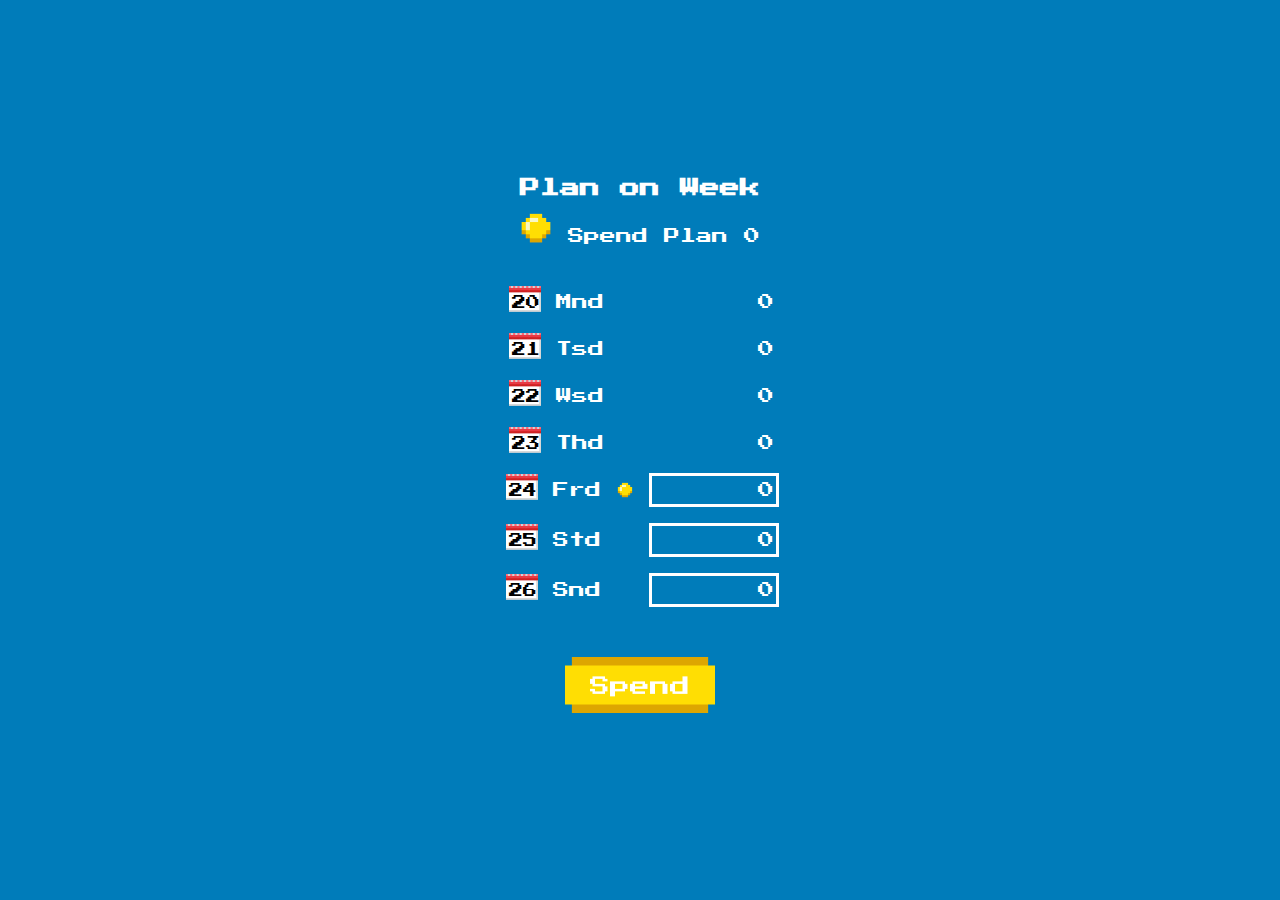
<file: index.html>
<!DOCTYPE html>
<html lang="en">
<head>
    <meta charset="UTF-8">
    <meta http-equiv="X-UA-Compatible" content="IE=edge">
    <meta name="viewport" content="width=device-width, initial-scale=1.0">
    <title>on_pocket</title>
    <link rel="icon" href="img/coin16.png" type="image/png" sizes="16x16">
    <link href="style.css" rel="stylesheet">
</head>
<body>
    
    <div class="main">
        <h1 class="title">Plan on Week</h1>
        <div class="plan">
            <img src="img/coin.png" alt="coin">
            <span>Spend Plan</span>
            <span id="res">0</span>
        </div>
        
        <div>
            <div class="day" id="d1">
                <img class="celenderpos" src="img/celender.png" alt="celender">
                <span class="celendertext">01</span>
                <span>Mnd</span>
                <img class="today" src="img/coin16.png" alt="today">
                <input class="in" type="text" inputmode="numeric" value=0>
            </div>
            
            <div class="day" id="d2">
                <img class="celenderpos" src="img/celender.png" alt="celender">
                <span class="celendertext">02</span>                
                <span>Tsd</span>
                <img class="today" src="img/coin16.png" alt="today">
                <input class="in" type="text" inputmode="numeric" value=0>
            </div>
                
            <div class="day" id="d3">
                <img class="celenderpos" src="img/celender.png" alt="celender">
                <span class="celendertext">01</span>                
                <span>Wsd</span>
                <img class="today" src="img/coin16.png" alt="today">
                <input class="in" type="text" inputmode="numeric" value=0>
            </div>

            <div class="day" id="d4">
                <img class="celenderpos" src="img/celender.png" alt="celender">
                <span class="celendertext">12</span>                
                <span>Thd</span>
                <img class="today" src="img/coin16.png" alt="today">
                <input class="in" type="text" inputmode="numeric" value=0>
            </div>

            <div class="day" id="d5">
                <img class="celenderpos" src="img/celender.png" alt="celender">
                <span class="celendertext">01</span>                
                <span>Frd</span>
                <img class="today" src="img/coin16.png" alt="today">
                <input class="in" type="text" inputmode="numeric" value=0>
            </div>

            <div class="day" id="d6">
                <img class="celenderpos" src="img/celender.png" alt="celender">
                <span class="celendertext">01</span>                
                <span>Std</span>
                <img class="today" src="img/coin16.png" alt="today">
                <input class="in" type="text" inputmode="numeric" value=0>
            </div>

            <div class="day" id="d7">
                <img class="celenderpos" src="img/celender.png" alt="celender">
                <span class="celendertext">01</span>                
                <span>Snd</span>
                <img class="today" src="img/coin16.png" alt="today">
                <input class="in" type="text" inputmode="numeric" value=0>
            </div>
        </div>

        <div>
            <a href="daypage.html"><img class="spend" src="img/spend.png" alt="spend" ></a>
        </div>
    </div>
    
    <script src="script.js"></script>
</body>
</html>
</file>
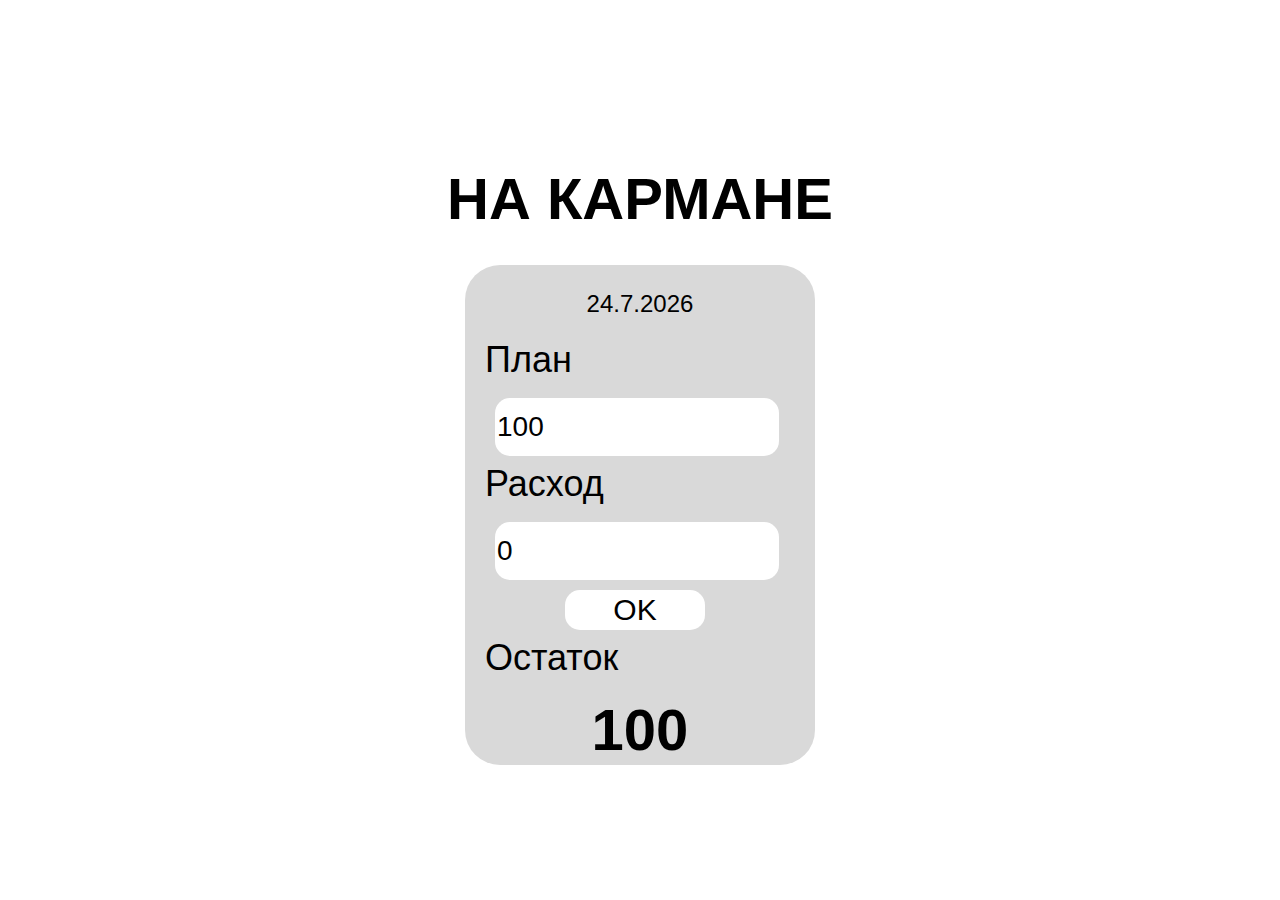
<file: ver_0_2/index.html>
<!DOCTYPE html>
<html lang="ru">
<head>
    <meta charset='utf-8'>
    <title>на кармане</title>
    <meta name="viewport" content="width=device-width">
    <link rel="icon" href="img/favicon32.png" type="image/png" sizes="32x32">
    <link rel="icon" href="img/favicon16.png" type="image/png" sizes="16x16">
    <link href="style.css" rel="stylesheet">
</head>
<body>
    <h1 class="name">НА КАРМАНЕ</h1>
    <div class="pocket">
        <h3 id="date">11.11.22</h3>
        <p class="cash">План</p>
        <form>
            <input id="plan" type="text" placeholder="150">
        </form>
        <p class="cash">Расход</p>
        <form>
            <input id="trat" type="text" placeholder="Расход">
        </form>
        <button>OK</button>
        <p class="cash">Остаток</p>
        <p id="res">2000</p>
    </div>
    <script src="script.js"></script>
</body>
</html>
</file>
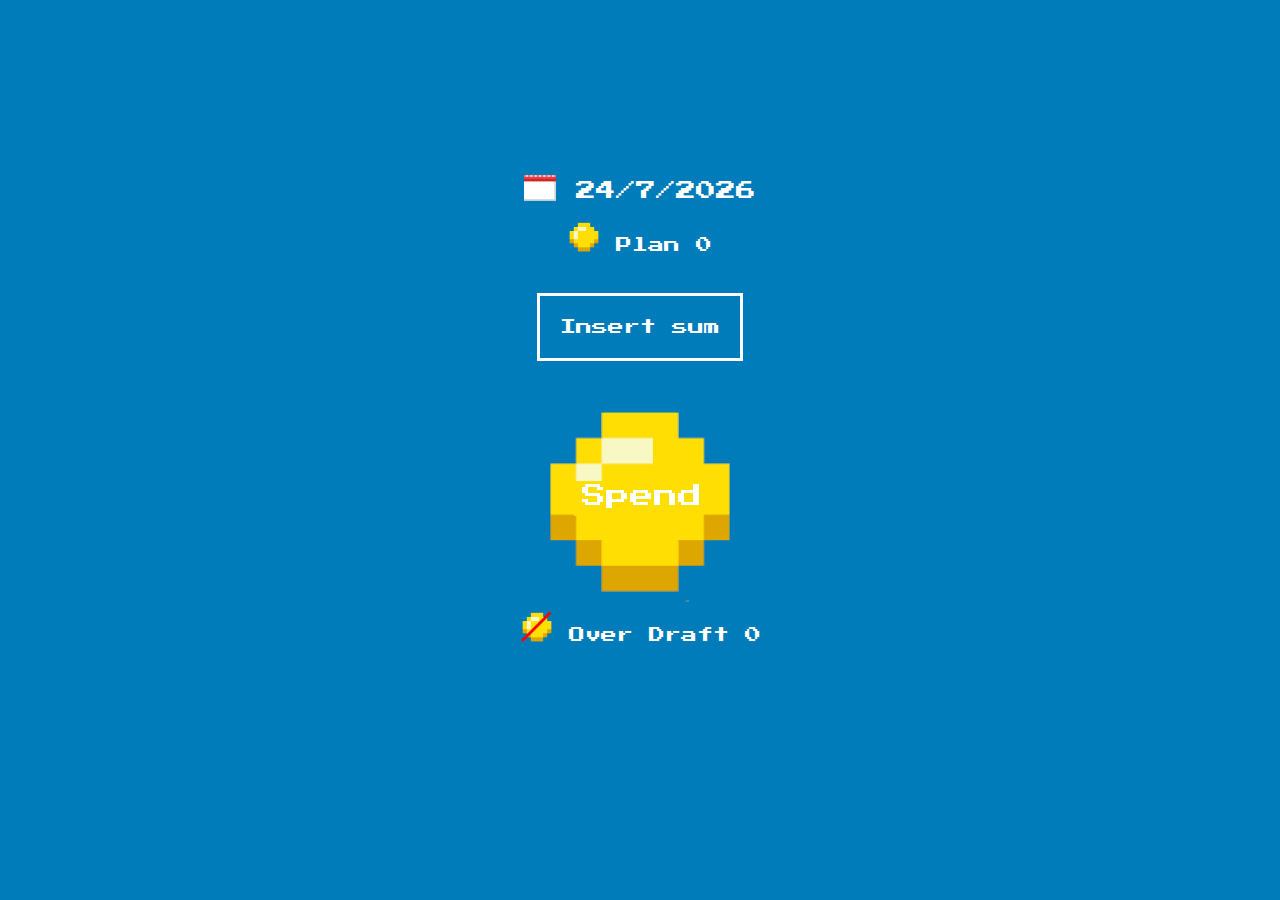
<file: daypage.html>
<!DOCTYPE html>
<html lang="en">
<head>
    <meta charset="UTF-8">
    <meta http-equiv="X-UA-Compatible" content="IE=edge">
    <meta name="viewport" content="width=device-width, initial-scale=1.0">
    <title>on_pocket</title>
    <link rel="icon" href="img/coin16.png" type="image/png" sizes="16x16">
    <link href="style.css" rel="stylesheet">
</head>
<body>
    
    <div class="main">    
        <div class="title2">
            <a href="index.html"><img src="img/celender.png" alt="back"></a>
            <span id="d_p2">13/11/2022</span>
        </div>
        
        <div class="plan">
            <img src="img/coin.png" alt="coin">
            <span>Plan</span>
            <span id="planVal">0</span> 
        </div>
        <div>
            <input class="in2" type="text" inputmode="numeric" placeholder="Insert sum">
        </div>
        <div id="buttonDiv">
            <div id="bigButton"><img class="spend2" src="img/big_spend.png" alt="spend"></div>
            <div id="bigButton_on"><img class="spend2" src="img/big_spend_on.png" alt="spend"></div>
        </div>
        <div class="plan"> 
            <img src="img/no_coin.png" alt="no_coin">
            <span>Over Draft</span>
            <span id="ost">300</span>
        </div>
    </div>
    
    <script src="script2.js"></script>
</body>
</html>
</file>
<file: style.css>
@import url('https://fonts.googleapis.com/css2?family=Press+Start+2P&display=swap');

body {
    font-family: 'Press Start 2P', cursive;
    background-color: #007CBA;
}

.main {
    background-color: #007CBA;
    margin-left: auto;
    margin-right: auto;
    width: 100%;
    height: 570px;
    color: rgb(255, 255, 255);
    position: absolute;
    top: 50%;
    left: 50%;
    margin-right: -50%;
    transform: translate(-50%, -50%)
}

.title {
    font-size: 20px;
    text-align: center;
}

.title2 {
    font-size: 20px;
    text-align: center;
    padding-top: 10px;
    padding-bottom: 20px;
}

.plan {
    text-align: center;
    font-size: 16px;
    margin-bottom: 40px;
}


.day {
    text-align: center;
    position: relative;
    left: -20px;
    margin-bottom: 15px;
}

.celendertext {
    position: relative;
    color: black;
    z-index: 2;
    font-size: 14px;

}


.celenderpos {
    position: relative;
    left: 45px;
    top: 2px;
    z-index: 1;
}

.spend {
    display: block;
    margin-left: auto;
    margin-right: auto;
    margin-top: 50px;
}


.in {
    font-family: 'Press Start 2P', cursive;
    text-align: right;
    font-size: 16px;
    width: 120px;
    border: 3px solid #FFFFFF;
    background-color: #007CBA;
    color: #ffffff;
    height: 26px;
}

.in2 {
    font-family: 'Press Start 2P', cursive;
    text-align: center;
    font-size: 16px;
    width: 196px;
    border: 3px solid #FFFFFF;
    background-color: #007CBA;
    color: #ffffff;
    height: 60px;
    display: block;
    margin-left: auto;
    margin-right: auto;
    margin-bottom: 30px;
    
}


#buttonDiv {
    display: block;
    width: 220px;
    height: 220px;
    position: static;
    margin-left: auto;
    margin-right: auto;
    
}

#bigButton {
    position: absolute;
    visibility: visible;
    z-index: 2;
}

#bigButton_on {
    position: absolute;
    margin-top: 20px;
    margin-left: 20px;
    z-index: 1;
}

.today {
 visibility: hidden;
}

::placeholder { 
    color: rgb(255, 255, 255);
    opacity: 1;
  }
</file>
<file: ver_0_2/style.css>
body {
    font-family: 'Inter', sans-serif;
    font-weight: normal;
}


.name {
    position: absolute;
    width: 560px;
    height: 110px;
    left: calc(50% - 560px/2);
    top: calc(50% - 110px/2 - 270px);
    font-style: normal;
    font-weight: 700;
    font-size: 58px;
    line-height: 70px;
    text-align: center;
    color: #000000;
}

.pocket {
    position: absolute;
    width: 350px;
    height: 500px;
    left: calc(50% - 350px/2);
    top: 265px;
    background: #D9D9D9;
    border-radius: 35px;
}

#date {
    font-style: normal;
    font-weight: 300;
    font-size: 24px;
    line-height: 29px;
    text-align: center;
    color: #000000;
}

.cash {
    margin-top: 10px;
    margin-left: 20px;
    margin-bottom:20px;
    font-style: normal;
    font-weight: 200;
    font-size: 36px;    
    line-height: 36px; 
    color: #000000;
}

button {
    width: 140px;
    height: 40px;
    margin-top: 10px;
    margin-left: 100px;
    border-radius: 15px;
    background: #ffffff;
    border: none;
    font-weight: 100;
    font-size: 30px;   
}

input {
    width: 280px;
    height: 56px;
    margin-left: 30px;
    background: #FFFFFF;
    border-radius: 15px;
    font-size: 28px;   
    border: none;
}

#res {
    font-style: normal;
    margin-top: 10px;
    font-weight: 700;
    font-size: 58px;
    text-align: center;
    color: #000000;
}
</file>
